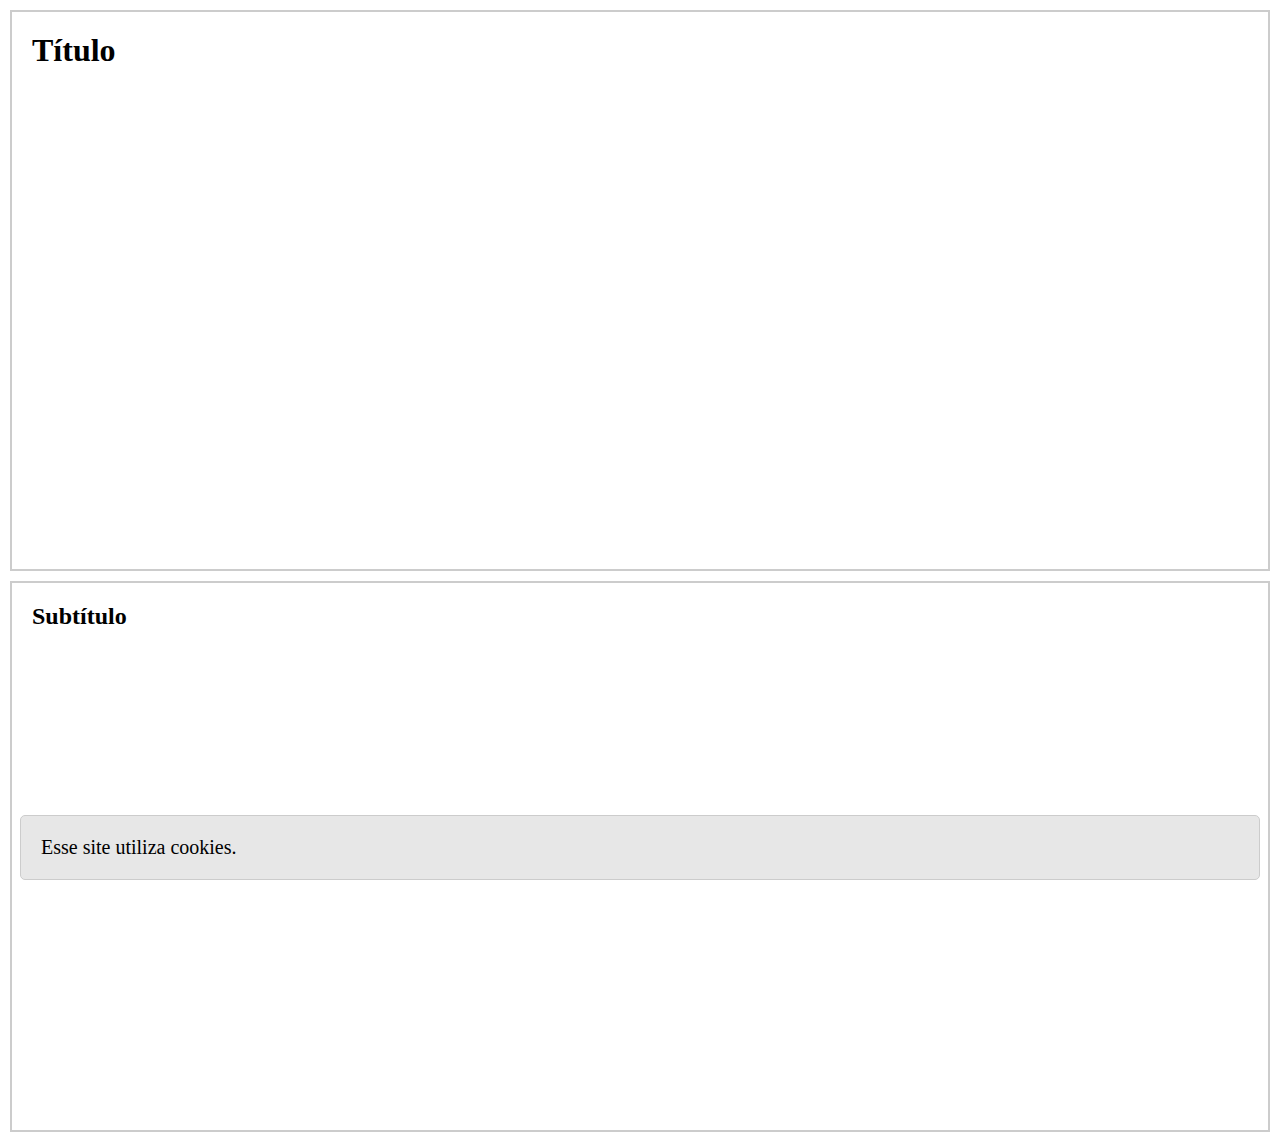
<file: 1.fixed/index.html>
<!DOCTYPE html>
<html lang="pt-br">

<head>
    <meta charset="UTF-8">
    <meta name="viewport" content="width=device-width, initial-scale=1.0">
    <title>Position - Fixed</title>
    <link rel="stylesheet" href="./style.css">
</head>

<body>
<h1>Título</h1>
<h2>Subtítulo</h2>
<div class="fixo">
    <p>Esse site utiliza cookies.</p>
</div>

</body>

</html>
</file>
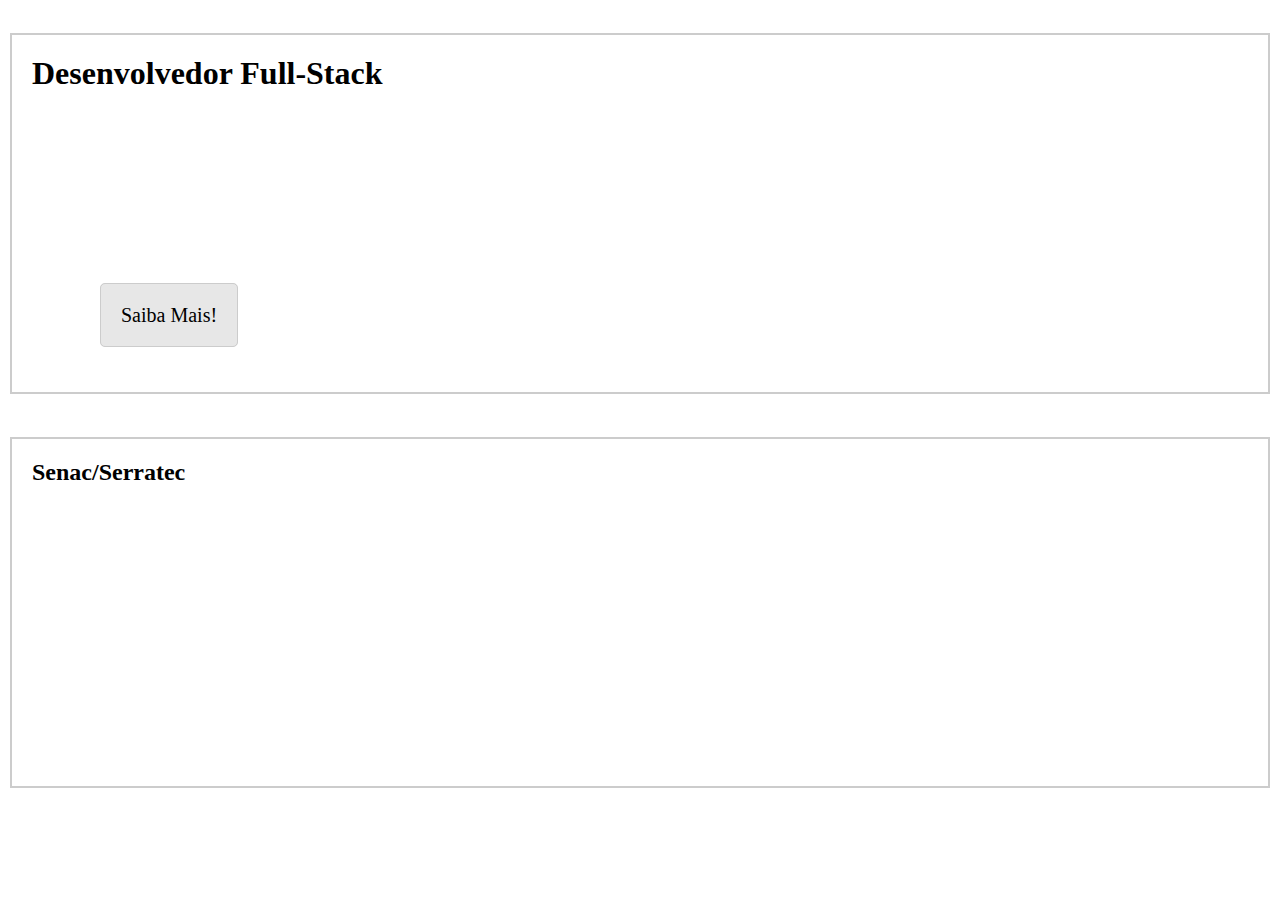
<file: 2.relative/index.html>
<!DOCTYPE html>
<html lang="pt-br">

<head>
    <meta charset="UTF-8">
    <meta name="viewport" content="width=device-width, initial-scale=1.0">
    <title>Position - Absolute</title>
    <link rel="stylesheet" href="./style.css">
</head>

<body>
    <div>
    <span>Saiba Mais!</span>
    <h1>Desenvolvedor Full-Stack</h1>
    <span>Saiba Mais!</span>
    </div>
    <div>
    <h2>Senac/Serratec</h2>
    </div>

</body>

</html>
</file>
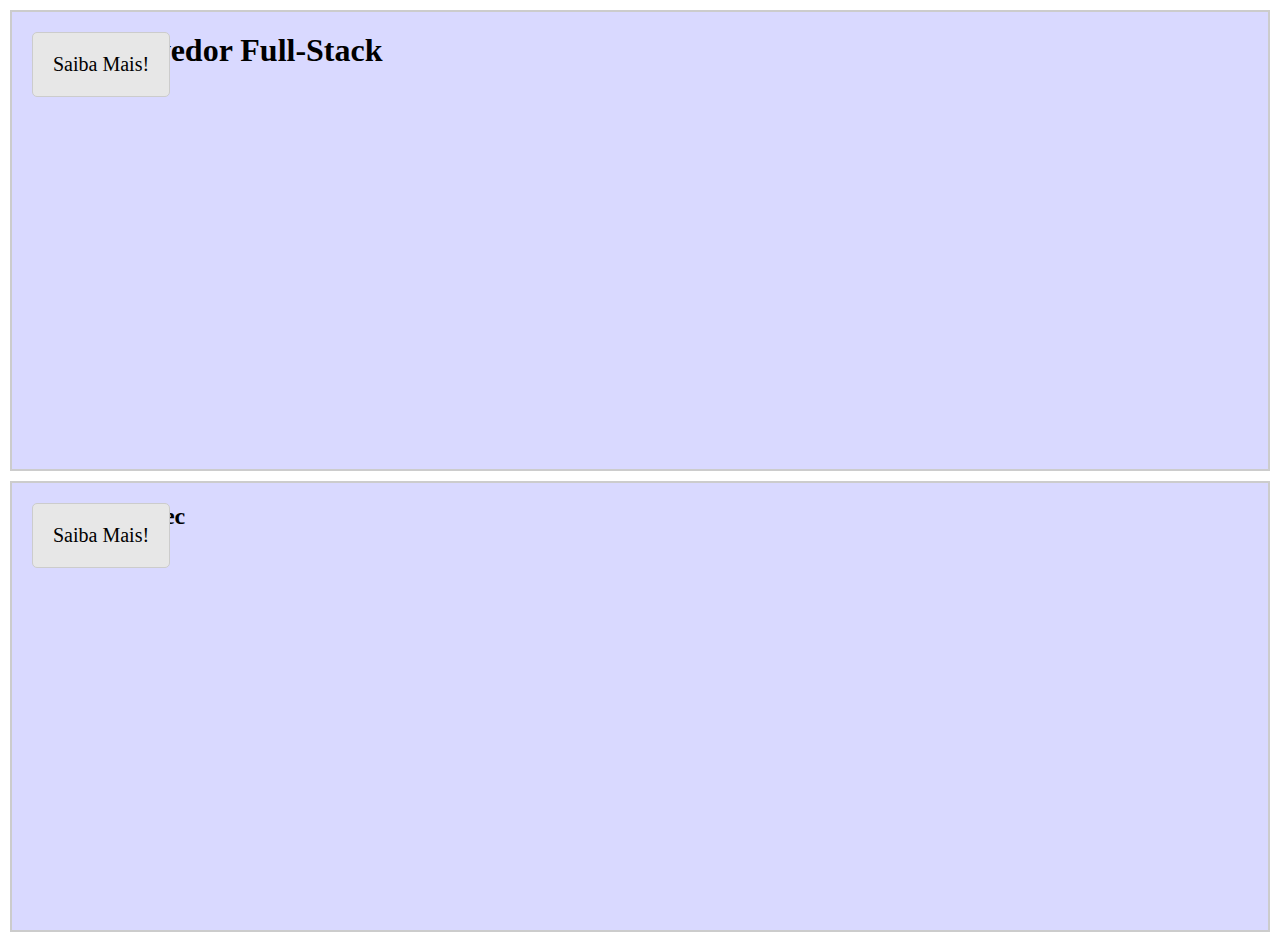
<file: 3.absolute/index.html>
<!DOCTYPE html>
<html lang="pt-br">

<head>
    <meta charset="UTF-8">
    <meta name="viewport" content="width=device-width, initial-scale=1.0">
    <title>Position - Relative</title>
    <link rel="stylesheet" href="./style.css">
</head>

<body>
    <div>
        <span>Saiba Mais!</span>
        <h1>Desenvolvedor Full-Stack</h1>
    </div>
    <div>
        <span>Saiba Mais!</span>
        <h2>Senac/Serratec</h2>
    </div>

</body>

</html>
</file>
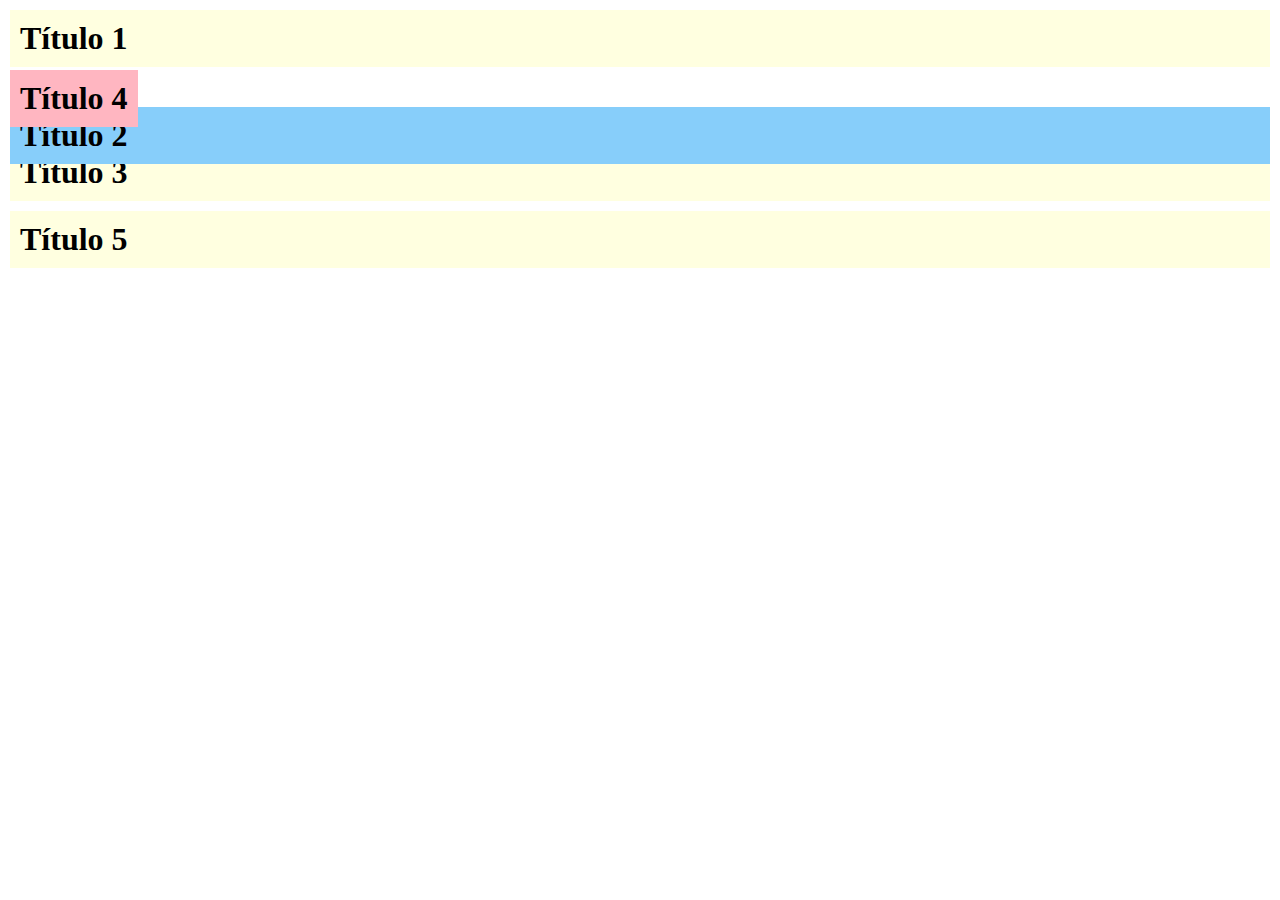
<file: 4.z-index/index.html>
<!DOCTYPE html>
<html lang="pt-br">

<head>
    <meta charset="UTF-8">
    <meta name="viewport" content="width=device-width, initial-scale=1.0">
    <title>Position - z-index</title>
    <link rel="stylesheet" href="./style.css">
</head>

<body>


    <h1>Título 1</h1>
    <h1 class="z-index1">Título 2</h1>
    <h1>Título 3</h1>
    <h1 class="z-index2">Título 4</h1>
    <h1>Título 5</h1>

</body>

</html>
</file>
<file: 1.fixed/style.css>
* {
  margin: 0px;
}

h1,
h2 {
  border: 2px solid #ccc;
  padding: 20px 20px 500px 20px;
  margin: 10px;
}

.fixo {
  background: #e7e7e7;
  border: 1px solid #ccc;
  border-radius: 5px;
  padding: 20px;
  font-size: 20px;
  position: fixed;
  bottom: 20px;
  left: 20px;
  right: 20px;
}
</file>
<file: 2.relative/style.css>
* {
    margin: 0px;
  }
  
  h1,
  h2 {
    border: 2px solid #ccc;
    padding: 20px 20px 300px 20px;
    margin: 10px;
  }
  
  span {
    /* display: inline-block; */
    background: #e7e7e7;
    border: 1px solid #ccc;
    border-radius: 5px;
    padding: 20px;
    font-size: 20px;
    position: relative;
    top: -100px;
    right: -100px;
    
  }
</file>
<file: 3.absolute/style.css>
* {
    margin: 0px;
  }
  
  /* h1,
  h2 {
    border: 2px solid #ccc;
    padding: 20px 20px 400px 20px;
    margin: 10px;
  } */

  div {
    background: rgba(0,0,255,0.15);
    border: 2px solid #ccc;
    padding: 20px 20px 400px 20px;
    margin: 10px;
    position: relative;
  }
  
  span {
    /* display: inline-block; */
    background: #e7e7e7;
    border: 1px solid #ccc;
    border-radius: 5px;
    padding: 20px;
    font-size: 20px;
    position: absolute;
    
    

   
    
  }
</file>
<file: 4.z-index/style.css>
* {
    margin: 0px;
  }
  
  h1{
    background: lightyellow;
    padding: 10px;
    margin: 10px;
  }

  .z-index1{
    background: lightskyblue;
    position: relative;
    top: 30px;
    z-index: ;
  }

  .z-index2 {
    background: lightpink;
    position: absolute;
    top: 60px;
  }
</file>
